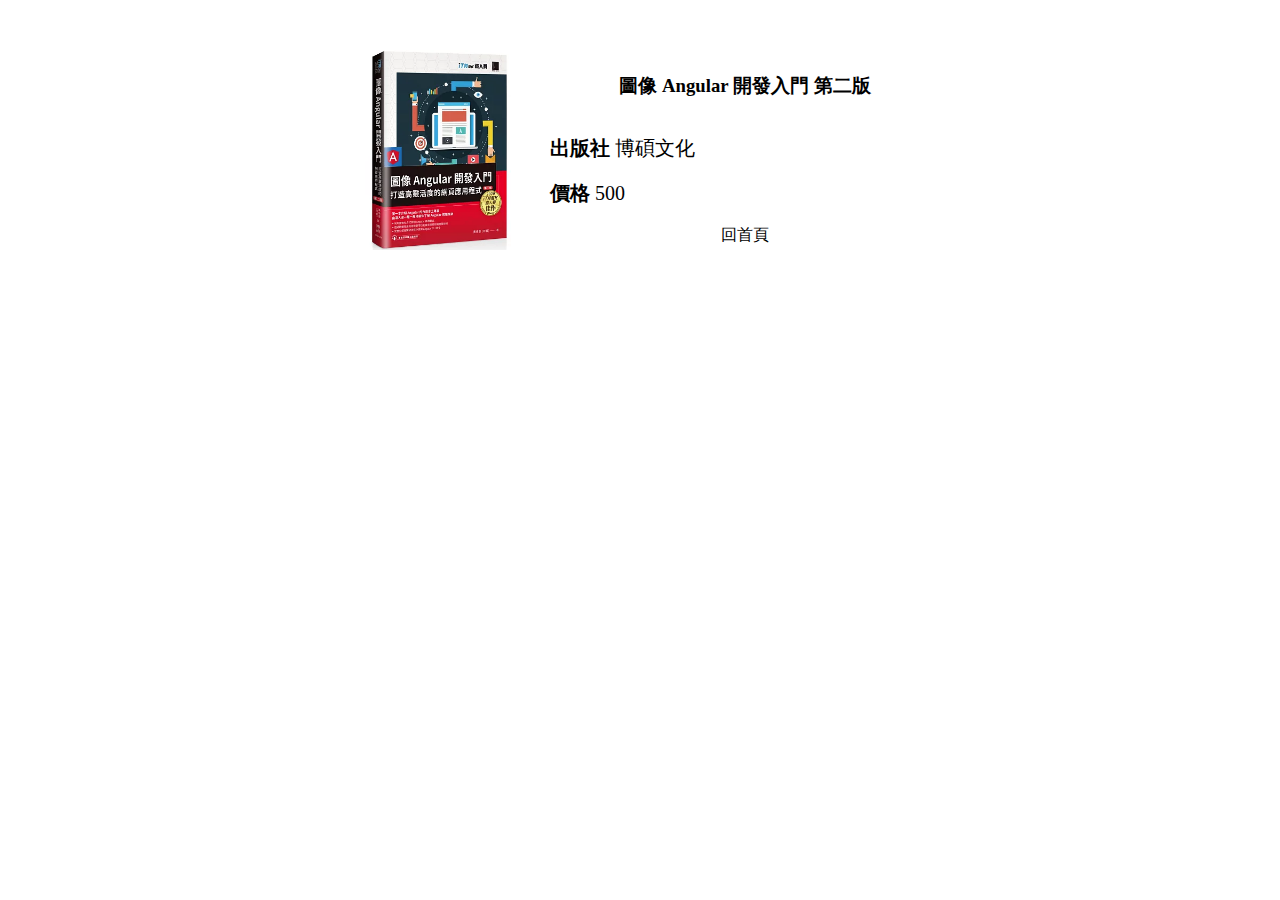
<file: src/angular.html>
<!DOCTYPE html>
<html lang="en">
  <head>
    <meta charset="UTF-8" />
    <meta name="viewport" content="width=device-width, initial-scale=1.0" />
    <title>圖像 Angular 開發入門 第二版</title>
    <link rel="stylesheet" href="angular.css" />
  </head>
  <body>
    <section class="container">
      <img src="./assets/images/angular.webp" alt="" />
      <h3>圖像 Angular 開發入門 第二版</h3>
      <div class="column">
        <strong>出版社</strong>
        <span>博碩文化</span>
      </div>
      <div class="column">
        <strong>價格</strong>
        <span>500</span>
      </div>
      <div class="toolbar">
        <a href="./index.html">回首頁</a>
      </div>
    </section>
  </body>
</html>
</file>
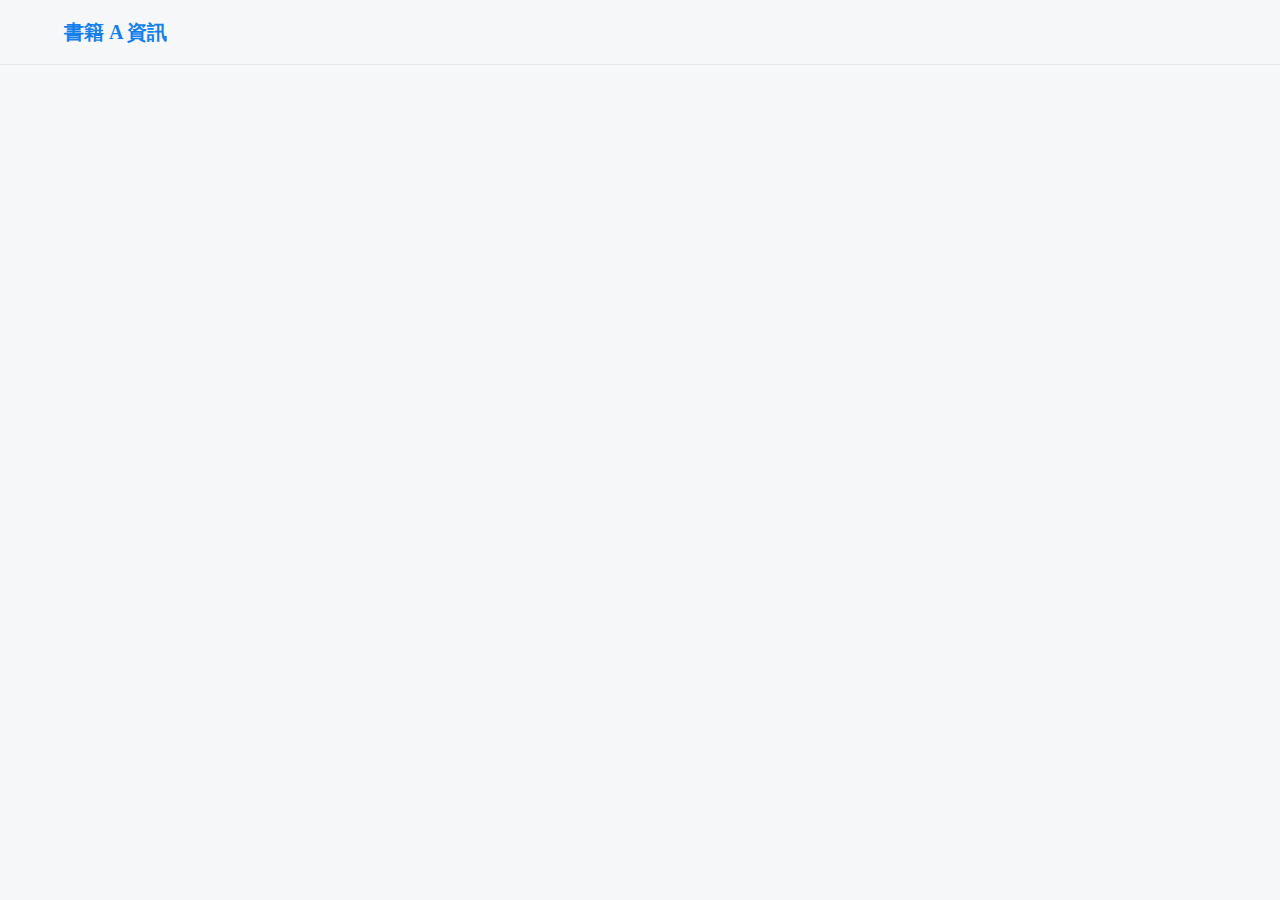
<file: src/book.html>
<!DOCTYPE html>
<html lang="en">
  <head>
    <meta charset="UTF-8" />
    <meta name="viewport" content="width=device-width, initial-scale=1.0" />
    <title>書籍 A 資訊</title>
    <link rel="stylesheet" href="book.min.css" />
  </head>
  <body>
    <section>
      <header>
        <div class="container">
          <div>
            <h3>書籍 A 資訊</h3>
          </div>
        </div>
      </header>
    </section>
  </body>
</html>
</file>
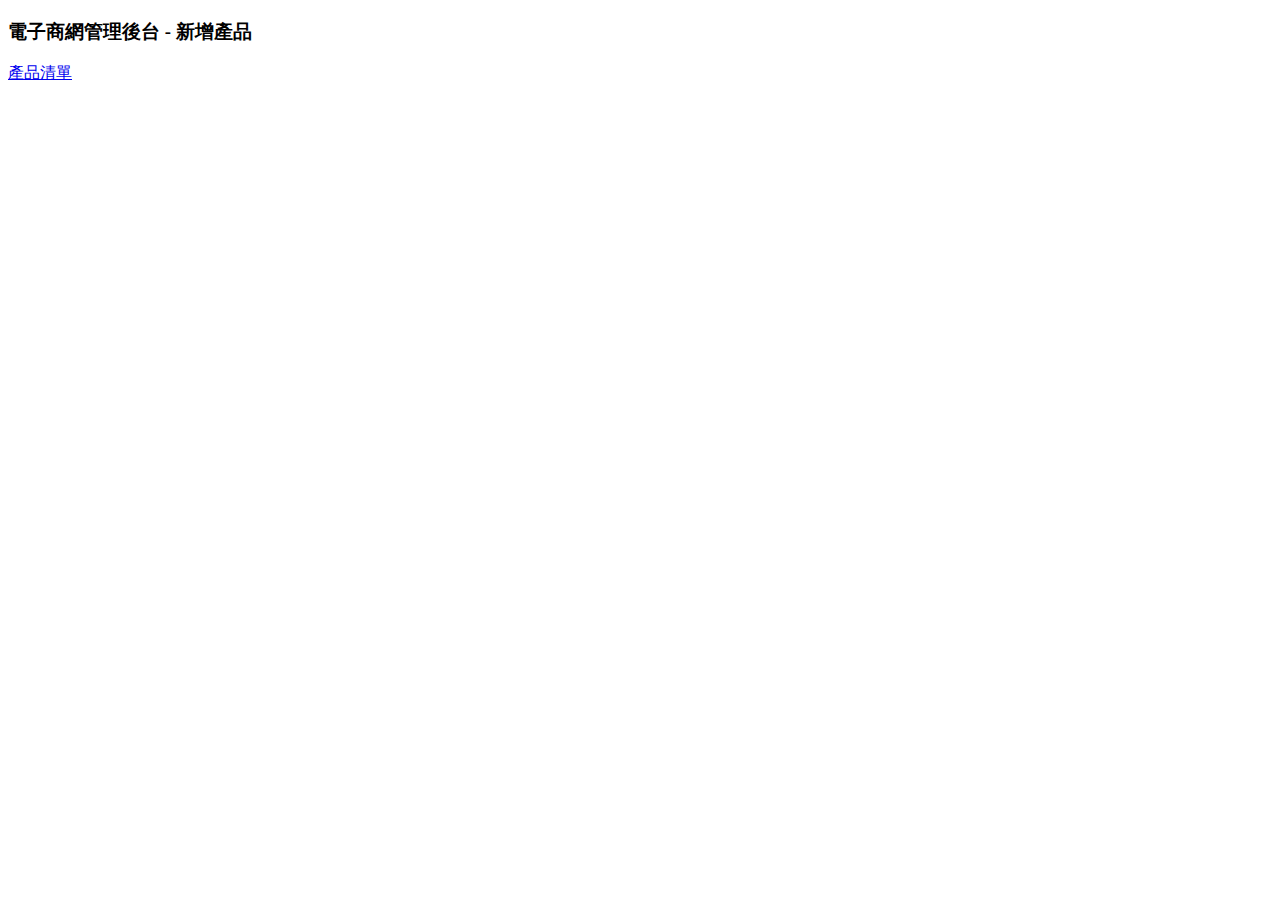
<file: src/form.html>
<!DOCTYPE html>
<html lang="en">
  <head>
    <meta charset="UTF-8" />
    <meta name="viewport" content="width=device-width, initial-scale=1.0" />
    <title>電子商網管理後台</title>
  </head>
  <body>
    <header>
      <h3>電子商網管理後台 - 新增產品</h3>
    </header>
    <nav>
      <a href="./index.html">產品清單</a>
    </nav>
  </body>
</html>
</file>
<file: src/angular.css>
section.container {
  margin: 0px auto;
  margin-top: 50px;
  width: 600px;
  display: grid;
  grid-template-columns: 200px 1fr;
  gap: 10px;
}

img {
  width: 100%;
  grid-row: 1 / 5;
}
h3,
div.toolbar {
  text-align: center;
  align-self: center;
}

div.column {
  font-size: 20px;
  align-self: center;
}

a,
a:active,
a:hover,
a:focus {
  color: black;
  text-decoration: none;
}
</file>
<file: src/book.min.css>
:root{--primary-color: #137fec;--background-color: #f6f7f8;--header-color: #111827;--text-color: #4b5563;--border-color: #e5e7eb;--gray-color-100: #f3f4f6;--gray-color-500: #6b7280}:root{--search-bar-display: flex;--book-min-width: 256px;--container-padding-left: 2rem;--container-padding-right: 2rem;--nav-display: flex}@media screen and (max-width: 1024px){:root{--search-bar-display: none;--aside-display: none;--book-min-width: 200px}}@media screen and (max-width: 640px){:root{--container-padding-left: 1.5rem;--container-padding-right: 1.5rem;--nav-display: none}}header{border-bottom:solid 1px var(--border-color);background-color:var(--background-color);position:sticky;top:0;z-index:50}header h3{margin:0px;font-size:1.25rem;font-weight:700;line-height:1.75rem;color:var(--primary-color)}section{width:100%}section div.container{max-width:90vw;margin:0px auto;padding-left:var(--container-padding-left);padding-right:var(--container-padding-right)}section div.container>div{width:100%;height:4rem;display:flex;justify-content:space-between;align-items:center}html,body{margin:0;padding:0}body{background-color:var(--background-color)}/*# sourceMappingURL=book.min.css.map */
</file>
